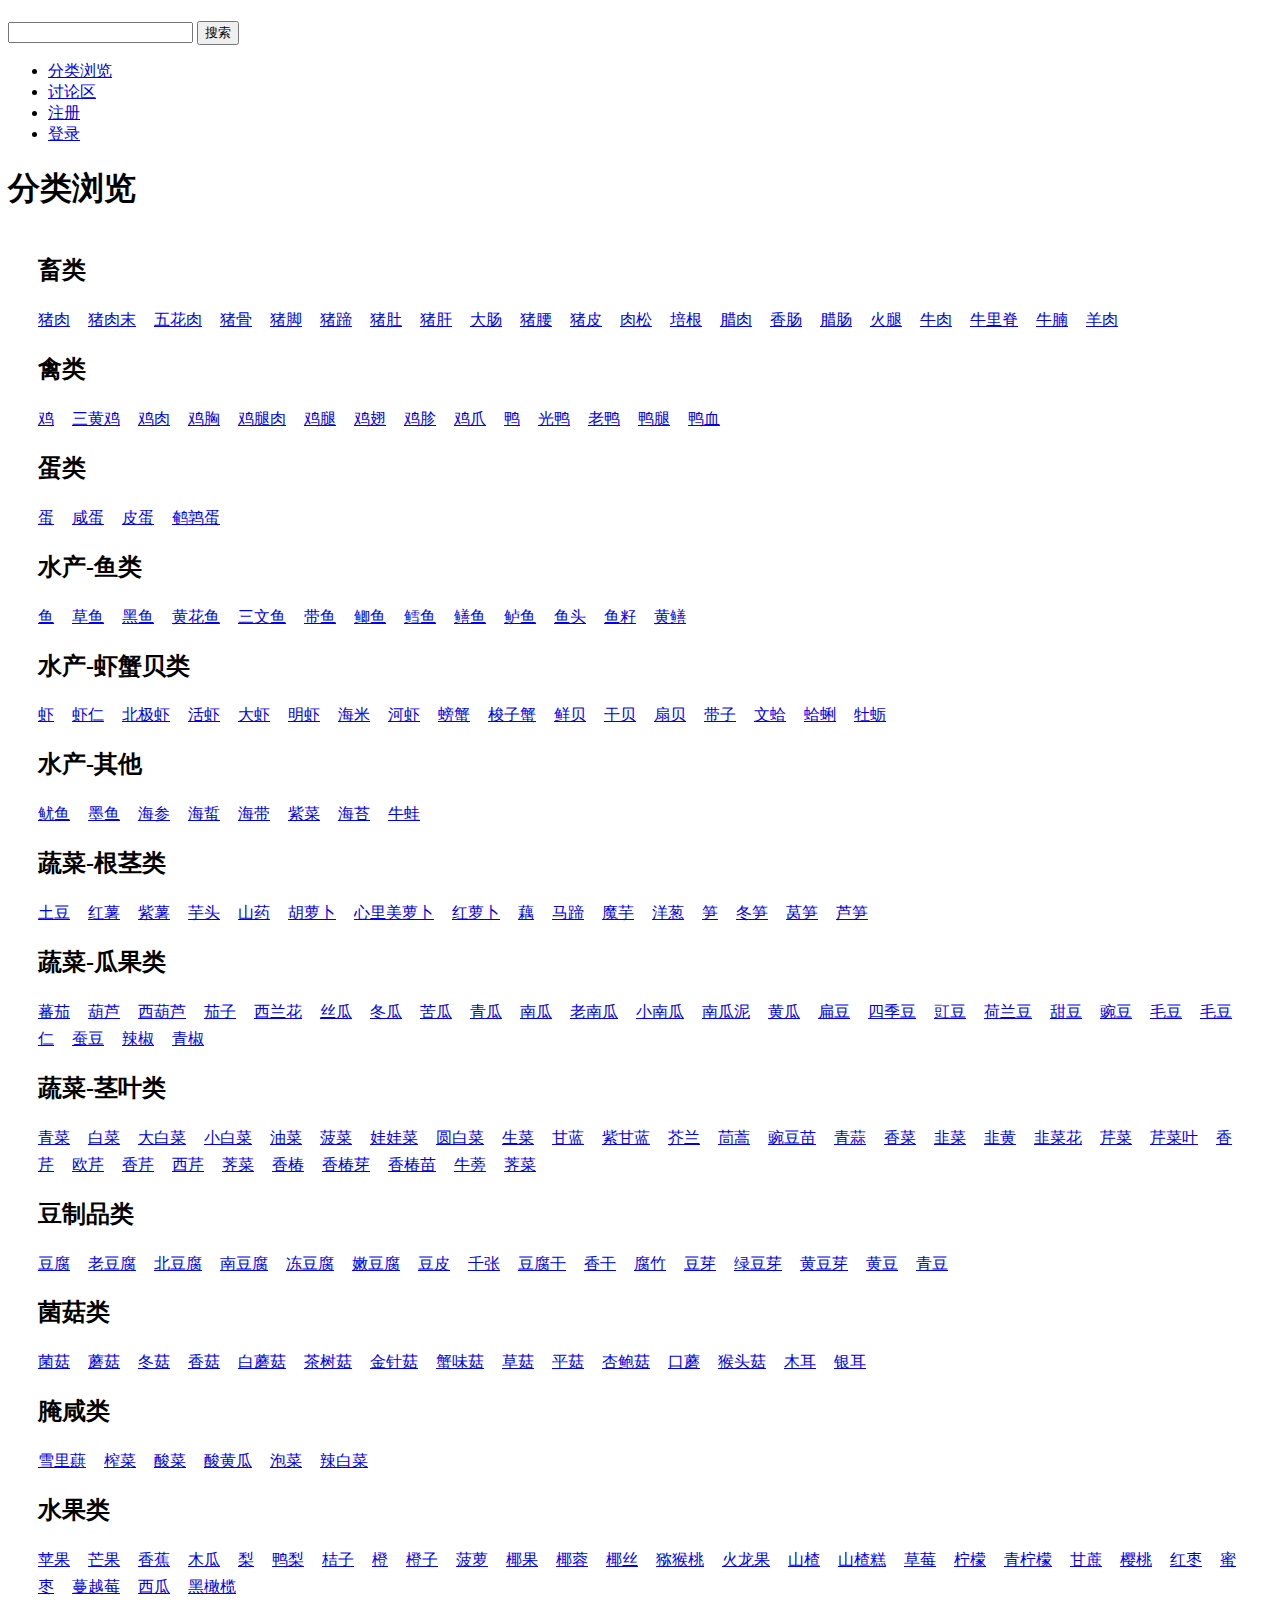
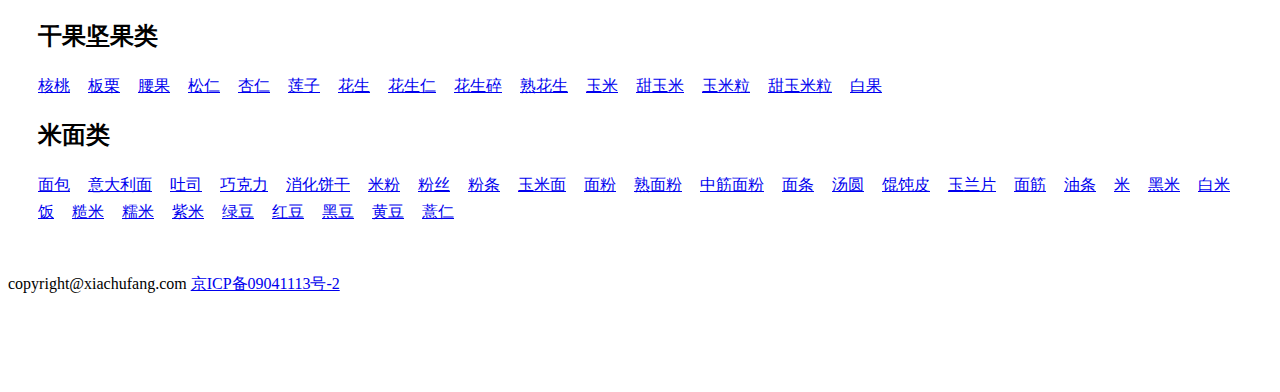
<file: trunk/donglinhao/cat.html>
<!doctype html>
<head>
<meta http-equiv="content-type" content="text/html; charset=UTF-8">
<link href="http://www.xiachufang.com/css/~Ti_GA~v.css" rel="stylesheet" type="text/css">
<script src="http://www.xiachufang.com/js/~yjuAQ~jquery.js"></script>
<script src="http://www.xiachufang.com/js/~yjuCw~v.js"></script>
<title>
分类浏览(下厨房)
</title>

<style>
#category-home{
padding:22px 30px;
}
#category-home a{
margin-right:14px;
}
</style>

</head>

<body>


<div id="header"> 

<a href="/">
<h1 id="logo"></h1>
</a>
<form action="/search/" method="get">
<input type="text" name="keyword" title="找菜谱" id="nav-keyword">
<input type="submit" value="搜索" class="submit"/>
<input type="hidden" name="cat" value="1001"/>
<script>title_value_tip($("#nav-keyword"));</script>
</form>

<ul class="nav">
<li><a href="/category/" >分类浏览</a></li>

<li><a href="/droom/" >讨论区</a></li>
<li><a href="/auth/apply/" >注册</a></li>
<li><a href="/auth/login/" >登录</a></li>
</ul>


</div>
<div id="maincontent"> 

<div id="mainblock" > 

<h1 class="title-head">分类浏览</h1>
<div id="category-home">

<h2 style="margin-top:0" class="sub-title-b">

畜类</h2>
<div class="cl">
<div class="color-gray c6-link" style="line-height:27px">
<a href="/category/731/" >猪肉</a>

 <a href="/category/792/" >猪肉末</a>
 <a href="/category/1304/" >五花肉</a>
 <a href="/category/883/" >猪骨</a>
 <a href="/category/1011/" >猪脚</a>

 <a href="/category/423/" >猪蹄</a>
 <a href="/category/735/" >猪肚</a>
 <a href="/category/733/" >猪肝</a>
 <a href="/category/1387/" >大肠</a>
 <a href="/category/865/" >猪腰</a>
 <a href="/category/898/" >猪皮</a>

 <a href="/category/975/" >肉松</a>
 <a href="/category/1437/" >培根</a>
 <a href="/category/997/" >腊肉</a>
 <a href="/category/324/" >香肠</a>
 <a href="/category/1004/" >腊肠</a>
 <a href="/category/671/" >火腿</a>

<a href="/category/1445/" >牛肉</a>

 <a href="/category/1148/" >牛里脊</a>
 <a href="/category/612/" >牛腩</a>
<a href="/category/674/" >羊肉</a>




 </div>

</div>

<h2 class="sub-title-b">
禽类</h2>
<div class="cl">
<div class="color-gray c6-link" style="line-height:27px">
<a href="/category/104/" >鸡</a>

 <a href="/category/278/" >三黄鸡</a>
 <a href="/category/1136/" >鸡肉</a>
 <a href="/category/1234/" >鸡胸</a>

 <a href="/category/3/" >鸡腿肉</a>
 <a href="/category/1509/" >鸡腿</a>
 <a href="/category/1261/" >鸡翅</a>
 <a href="/category/1227/" >鸡胗</a>
 <a href="/category/1337/" >鸡爪</a>
<a href="/category/275/" >鸭</a>

 <a href="/category/1241/" >光鸭</a>
 <a href="/category/115/" >老鸭</a>
 <a href="/category/1190/" >鸭腿</a>
 <a href="/category/533/" >鸭血</a>


 </div>

</div>

<h2 class="sub-title-b">
蛋类</h2>
<div class="cl">
<div class="color-gray c6-link" style="line-height:27px">
<a href="/category/704/" >蛋</a>

 <a href="/category/441/" >咸蛋</a>
 <a href="/category/689/" >皮蛋</a>
 <a href="/category/292/" >鹌鹑蛋</a>

 </div>
</div>

<h2 class="sub-title-b">
水产-鱼类</h2>
<div class="cl">
<div class="color-gray c6-link" style="line-height:27px">
<a href="/category/957/" >鱼</a>

 <a href="/category/179/" >草鱼</a>
 <a href="/category/821/" >黑鱼</a>

 <a href="/category/426/" >黄花鱼</a>
 <a href="/category/50/" >三文鱼</a>
 <a href="/category/1003/" >带鱼</a>
 <a href="/category/1491/" >鲫鱼</a>
 <a href="/category/1072/" >鳕鱼</a>
 <a href="/category/615/" >鳝鱼</a>

 <a href="/category/696/" >鲈鱼</a>
 <a href="/category/523/" >鱼头</a>
 <a href="/category/427/" >鱼籽</a>
<a href="/category/1336/" >黄鳝</a>


 </div>
</div>

<h2 class="sub-title-b">
水产-虾蟹贝类</h2>
<div class="cl">
<div class="color-gray c6-link" style="line-height:27px">
<a href="/category/469/" >虾</a>

 <a href="/category/826/" >虾仁</a>
 <a href="/category/1002/" >北极虾</a>
 <a href="/category/305/" >活虾</a>

 <a href="/category/1040/" >大虾</a>
 <a href="/category/1191/" >明虾</a>
 <a href="/category/875/" >海米</a>
 <a href="/category/76/" >河虾</a>
<a href="/category/1183/" >螃蟹</a>

 <a href="/category/953/" >梭子蟹</a>

<a href="/category/1476/" >鲜贝</a>

 <a href="/category/176/" >干贝</a>
 <a href="/category/1488/" >扇贝</a>
 <a href="/category/588/" >带子</a>
 <a href="/category/655/" >文蛤</a>
 <a href="/category/241/" >蛤蜊</a>

 <a href="/category/330/" >牡蛎</a>
 </div>
</div>

<h2 class="sub-title-b">
水产-其他</h2>
<div class="cl">
<div class="color-gray c6-link" style="line-height:27px">
<a href="/category/125/" >鱿鱼</a>


<a href="/category/1407/" >墨鱼</a>




<a href="/category/1495/" >海参</a>

<a href="/category/120/" >海蜇</a>

<a href="/category/49/" >海带</a>


<a href="/category/264/" >紫菜</a>

<a href="/category/1543/" >海苔</a>


<a href="/category/605/" >牛蛙</a>




 </div>
</div>

<h2 class="sub-title-b">
蔬菜-根茎类</h2>

<div class="cl">
<div class="color-gray c6-link" style="line-height:27px">
<a href="/category/206/" >土豆</a>

<a href="/category/747/" >红薯</a>

<a href="/category/632/" >紫薯</a>


<a href="/category/886/" >芋头</a>

<a href="/category/524/" >山药</a>



<a href="/category/1137/" >胡萝卜</a>


<a href="/category/917/" >心里美萝卜</a>



<a href="/category/1210/" >红萝卜</a>



<a href="/category/503/" >藕</a>

<a href="/category/692/" >马蹄</a>

<a href="/category/117/" >魔芋</a>

<a href="/category/1001/" >洋葱</a>

<a href="/category/534/" >笋</a>

 <a href="/category/141/" >冬笋</a>

 <a href="/category/766/" >莴笋</a>
 <a href="/category/364/" >芦笋</a>
 </div>
</div>

<h2 class="sub-title-b">
蔬菜-瓜果类</h2>
<div class="cl">
<div class="color-gray c6-link" style="line-height:27px">
<a href="/category/986/" >蕃茄</a>

<a href="/category/946/" >葫芦</a>

 <a href="/category/790/" >西葫芦</a>

<a href="/category/178/" >茄子</a>




<a href="/category/787/" >西兰花</a>



<a href="/category/454/" >丝瓜</a>

<a href="/category/151/" >冬瓜</a>

<a href="/category/155/" >苦瓜</a>

<a href="/category/1166/" >青瓜</a>

<a href="/category/455/" >南瓜</a>

 <a href="/category/1366/" >老南瓜</a>
 <a href="/category/407/" >小南瓜</a>
 <a href="/category/1455/" >南瓜泥</a>
<a href="/category/1364/" >黄瓜</a>






<a href="/category/214/" >扁豆</a>


<a href="/category/1063/" >四季豆</a>

<a href="/category/1215/" >豇豆</a>

<a href="/category/1370/" >荷兰豆</a>

<a href="/category/764/" >甜豆</a>

<a href="/category/935/" >豌豆</a>





<a href="/category/819/" >毛豆</a>

 <a href="/category/490/" >毛豆仁</a>

<a href="/category/1209/" >蚕豆</a>





<a href="/category/1158/" >辣椒</a>

 <a href="/category/662/" >青椒</a>







 </div>
</div>

<h2 class="sub-title-b">
蔬菜-茎叶类</h2>
<div class="cl">
<div class="color-gray c6-link" style="line-height:27px">
<a href="/category/1138/" >青菜</a>



<a href="/category/1105/" >白菜</a>

 <a href="/category/1074/" >大白菜</a>
 <a href="/category/527/" >小白菜</a>
<a href="/category/666/" >油菜</a>

<a href="/category/211/" >菠菜</a>


<a href="/category/1176/" >娃娃菜</a>

<a href="/category/622/" >圆白菜</a>

<a href="/category/1355/" >生菜</a>


<a href="/category/306/" >甘蓝</a>

 <a href="/category/435/" >紫甘蓝</a>
<a href="/category/121/" >芥兰</a>


<a href="/category/981/" >茼蒿</a>

<a href="/category/328/" >豌豆苗</a>


<a href="/category/1295/" >青蒜</a>


<a href="/category/2028/" >香菜</a>

<a href="/category/918/" >韭菜</a>

 <a href="/category/188/" >韭黄</a>
 <a href="/category/779/" >韭菜花</a>



<a href="/category/725/" >芹菜</a>

 <a href="/category/70/" >芹菜叶</a>
 <a href="/category/159/" >香芹</a>

 <a href="/category/982/" >欧芹</a>
 <a href="/category/159/" >香芹</a>
 <a href="/category/1107/" >西芹</a>


<a href="/category/894/" >荠菜</a>




<a href="/category/1230/" >香椿</a>

 <a href="/category/817/" >香椿芽</a>
 <a href="/category/646/" >香椿苗</a>
<a href="/category/132/" >牛蒡</a>






























<a href="/category/894/" >荠菜</a>





 </div>

</div>

<h2 class="sub-title-b">
豆制品类</h2>
<div class="cl">
<div class="color-gray c6-link" style="line-height:27px">
<a href="/category/80/" >豆腐</a>

 <a href="/category/20/" >老豆腐</a>
 <a href="/category/1296/" >北豆腐</a>
 <a href="/category/538/" >南豆腐</a>

 <a href="/category/922/" >冻豆腐</a>
 <a href="/category/1009/" >嫩豆腐</a>
<a href="/category/63/" >豆皮</a>

<a href="/category/730/" >千张</a>

<a href="/category/740/" >豆腐干</a>

 <a href="/category/1405/" >香干</a>




<a href="/category/947/" >腐竹</a>



<a href="/category/1478/" >豆芽</a>

 <a href="/category/919/" >绿豆芽</a>
 <a href="/category/906/" >黄豆芽</a>

<a href="/category/280/" >黄豆</a>


<a href="/category/92/" >青豆</a>



 </div>
</div>

<h2 class="sub-title-b">
菌菇类</h2>
<div class="cl">

<div class="color-gray c6-link" style="line-height:27px">
<a href="/category/1232/" >菌菇</a>

 <a href="/category/881/" >蘑菇</a>
 <a href="/category/841/" >冬菇</a>
 <a href="/category/468/" >香菇</a>
 <a href="/category/691/" >白蘑菇</a>
 <a href="/category/416/" >茶树菇</a>

 <a href="/category/998/" >金针菇</a>
 <a href="/category/1461/" >蟹味菇</a>
 <a href="/category/1229/" >草菇</a>
 <a href="/category/175/" >平菇</a>
 <a href="/category/443/" >杏鲍菇</a>
 <a href="/category/772/" >口蘑</a>

 <a href="/category/1109/" >猴头菇</a>
<a href="/category/1383/" >木耳</a>

 <a href="/category/1389/" >银耳</a>

 </div>
</div>

<h2 class="sub-title-b">
腌咸类</h2>

<div class="cl">
<div class="color-gray c6-link" style="line-height:27px">





<a href="/category/431/" >雪里蕻</a>


<a href="/category/940/" >榨菜</a>




<a href="/category/1150/" >酸菜</a>


<a href="/category/1132/" >酸黄瓜</a>


<a href="/category/653/" >泡菜</a>

<a href="/category/1049/" >辣白菜</a>













 </div>
</div>

<h2 class="sub-title-b">
水果类</h2>

<div class="cl">
<div class="color-gray c6-link" style="line-height:27px">
<a href="/category/831/" >苹果</a>

<a href="/category/1266/" >芒果</a>



<a href="/category/937/" >香蕉</a>

<a href="/category/1195/" >木瓜</a>


<a href="/category/1423/" >梨</a>

 <a href="/category/842/" >鸭梨</a>
<a href="/category/1075/" >桔子</a>

<a href="/category/1082/" >橙</a>

 <a href="/category/1505/" >橙子</a>

<a href="/category/1036/" >菠萝</a>

<a href="/category/494/" >椰果</a>

 <a href="/category/113/" >椰蓉</a>
 <a href="/category/1398/" >椰丝</a>



<a href="/category/1098/" >猕猴桃</a>

<a href="/category/1280/" >火龙果</a>


<a href="/category/471/" >山楂</a>

 <a href="/category/910/" >山楂糕</a>



<a href="/category/1128/" >草莓</a>



<a href="/category/1299/" >柠檬</a>

 <a href="/category/1517/" >青柠檬</a>
<a href="/category/822/" >甘蔗</a>


<a href="/category/1311/" >樱桃</a>



 <a href="/category/577/" >红枣</a>
 <a href="/category/756/" >蜜枣</a>

<a href="/category/688/" >蔓越莓</a>

<a href="/category/1101/" >西瓜</a>





<a href="/category/761/" >黑橄榄</a>











 </div>
</div>

<h2 class="sub-title-b">
干果坚果类</h2>
<div class="cl">
<div class="color-gray c6-link" style="line-height:27px">


<a href="/category/1419/" >核桃</a>

<a href="/category/235/" >板栗</a>


<a href="/category/769/" >腰果</a>

<a href="/category/8/" >松仁</a>

<a href="/category/300/" >杏仁</a>


<a href="/category/1020/" >莲子</a>

<a href="/category/1065/" >花生</a>

 <a href="/category/810/" >花生仁</a>
 <a href="/category/240/" >花生碎</a>
 <a href="/category/225/" >熟花生</a>









<a href="/category/208/" >玉米</a>

 <a href="/category/638/" >甜玉米</a>
 <a href="/category/1014/" >玉米粒</a>

 <a href="/category/338/" >甜玉米粒</a>


<a href="/category/485/" >白果</a>



 </div>
</div>

<h2 class="sub-title-b">
米面类</h2>

<div class="cl">
<div class="color-gray c6-link" style="line-height:27px">
<a href="/category/1385/" >面包</a>

<a href="/category/559/" >意大利面</a>








<a href="/category/1115/" >吐司</a>


<a href="/category/1031/" >巧克力</a>




 <a href="/category/816/" >消化饼干</a>
<a href="/category/35/" >米粉</a>


<a href="/category/648/" >粉丝</a>

<a href="/category/1283/" >粉条</a>






<a href="/category/1090/" >玉米面</a>




<a href="/category/727/" >面粉</a>

 <a href="/category/194/" >熟面粉</a>
 <a href="/category/702/" >中筋面粉</a>

<a href="/category/1025/" >面条</a>

<a href="/category/950/" >汤圆</a>


<a href="/category/1083/" >馄饨皮</a>



<a href="/category/93/" >玉兰片</a>

<a href="/category/33/" >面筋</a>







<a href="/category/498/" >油条</a>












<a href="/category/1293/" >米</a>


<a href="/category/350/" >黑米</a>

<a href="/category/512/" >白米饭</a>

<a href="/category/1485/" >糙米</a>


<a href="/category/846/" >糯米</a>



<a href="/category/90/" >紫米</a>


<a href="/category/98/" >绿豆</a>

<a href="/category/234/" >红豆</a>


 <a href="/category/134/" >黑豆</a>
 <a href="/category/280/" >黄豆</a>



<a href="/category/1363/" >薏仁</a>










 </div>
</div>
</div>

<div class="cl" style="margin-top:25px;margin-bottom:96px; clear:both;"> 
<div class="gray-link gray-desc" style="line-height:150%">
 copyright@xiachufang.com <a href=" http://www.miibeian.gov.cn">京ICP备09041113号-2</a>
</div>

</div>
</div>
<div id="sidebarblock"> 

</div>
</div>
</body>
</file>
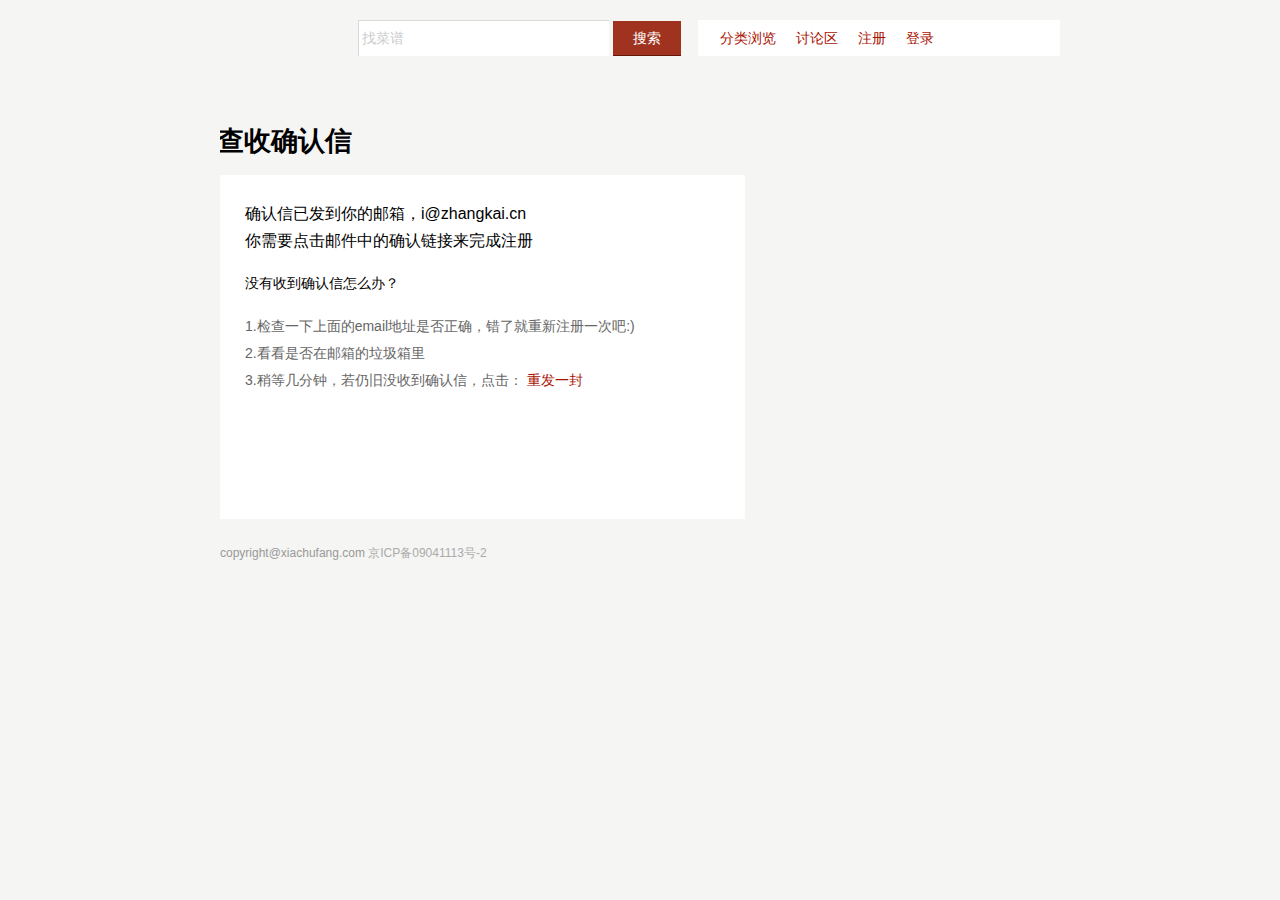
<file: trunk/donglinhao/xiachufangReg.html>
<!doctype html>
<head>
<meta http-equiv="content-type" content="text/html; charset=UTF-8">
<link href="css/tiga-v.css" rel="stylesheet" type="text/css">
<script src="js/jquery.js"></script>
<script src="js/yv.js"></script>
<title>下厨房</title>

<style>
p {
margin-bottom:16px;
}
a {
color: #aa1100;
text-decoration: none;
}
a:hover {
color: #fff;
background-color:#aa1100;
text-decoration: none;
}
</style>

</head>

<body>


<div id="header"> 

<a href="/">
<h1 id="logo"></h1>
</a>
<form action="/search/" method="get">
<input type="text" name="keyword" title="找菜谱" id="nav-keyword">
<input type="submit" value="搜索" class="submit"/>
<input type="hidden" name="cat" value="1001"/>
<script>title_value_tip($("#nav-keyword"));</script>
</form>

<ul class="nav">
<li><a href="/category/" >分类浏览</a></li>

<li><a href="/droom/" >讨论区</a></li>
<li><a href="/auth/apply/" >注册</a></li>
<li><a href="/auth/login/" >登录</a></li>
</ul>


</div>
<div id="maincontent"> 

<div id="mainblock" > 
<h1 class="page-title">查收确认信</h1>
<div class="page-short-body cl">
<div style="text-align:left;line-height:27px;font-size:16px;margin-top: 20px 0 50px;">
<p>确认信已发到你的邮箱，i@zhangkai.cn

<br />
你需要点击邮件中的确认链接来完成注册
</p>
</div>
<p>没有收到确认信怎么办？</p>
<div class="color-gray" style="margin-bottom:100px;" >
<p>1.检查一下上面的email地址是否正确，错了就重新注册一次吧:)<br />
2.看看是否在邮箱的垃圾箱里<br />
3.稍等几分钟，若仍旧没收到确认信，点击： <a href="/auth/resend_activation/i@zhangkai.cn">重发一封</a><br />
</p>
</div>
</div>

<div class="cl" style="margin-top:25px;margin-bottom:96px; clear:both;"> 
<div class="gray-link gray-desc" style="line-height:150%">
 copyright@xiachufang.com <a href=" http://www.miibeian.gov.cn">京ICP备09041113号-2</a>
</div>

</div>
</div>
<div id="sidebarblock"> 

</div>
</div>
</body>
</file>
<file: trunk/donglinhao/css/tiga-v.css>
.tr{text-align:right}.menu{border-bottom:2px solid #ebe8df;margin-top:0;height:23px;margin-left:130px;padding:4px 0 0}.menu a{border-right:1px dotted #C3C3AC;padding:0 25px;float:left;line-height:16px;list-style-image:none;list-style-position:outside;list-style-type:none;color:#640712;margin:5px 0}.foot_right_a a{color:#308330;margin:0 4px}body{margin:0;padding:0;border:0;height:100%;max-height:100%}#framecontent{position:absolute;top:0;bottom:0;left:0;width:130px;height:100%;overflow:hidden;background:none repeat scroll 0 0 #F5F5F3}.left_nav_a a{background-position:0 732px;display:block}.left_nav_a a:hover{background-position:-29px 732px}.left_nav_a .a1{background-position:0 697px}.left_nav_a .a1:hover{background-position:-29px 697px}.left_nav_a .a2{background-position:0 665px}.left_nav_a .a2:hover{background-position:-29px 665px}.left_nav_a .a3{background-position:0 632px}.left_nav_a .a3:hover{background-position:-29px 632px}.left_nav_a .a4{background-position:0 599px}.left_nav_a .a4:hover{background-position:-29px 599px}.left_nav_a a span{border:1px #DDD solid;border-left:0;border-top:0;color:#777;background:#F5F5F3;display:block;padding:10px 0 8px;border-right:0;margin-left:29px}.leftbar{margin-left:12px}body{background:#F5F5F3}#sidebarblock{width:285px;float:left;margin-top:73px}#framecontent{position:static;height:200px;overflow:hidden;width:840px;margin:0 auto}#maincontent{position:static;width:840px;margin:0 auto;overflow:none}#mainblock{margin:0 29px 0 0;width:525px;overflow:hidden;float:left}#header{margin:0;position:relative}#header{height:40px;margin:20px auto;width:840px}h1#logo{position:static;margin:0}h1#logo{width:108px;height:36px;display:block;float:left;background:url(http://xiachufang.com/pic/logo.png) no-repeat}#header form{padding-left:30px;float:left}#header form #nav-keyword{width:244px;padding:0 3px;height:35px;line-height:35px;border:solid 1px #D9D9D9;border-bottom:0;border-right:0;background:#FFF}#header form .submit{width:68px;height:35px;color:#FFF;margin-left:5px;border:0;margin:0;padding:0;outline:0;background:#A0331F;border-bottom:solid 1px #66170A;cursor:pointer}#header .nav{float:right;background:#FFF;height:36px;width:345px;line-height:36px;padding:0 5px 0 12px}#header .nav li{float:left;padding:0 10px}#header .nav .noti-n{background:#aa2105;color:#fff;font-family:Verdana;padding:3px 6px;font-size:12px;margin-top:-1px}#header .nav li.last{padding:3px 0 0 0;float:right}#header .nav li.last a:hover{background:transparent}#header .setting{position:absolute;top:37px;right:0;background:#FFF;width:120px;padding:8px 0;border-bottom:solid 1px #DADADA;visibility:hidden}#header .setting li{height:30px;text-align:center;line-height:30px}form#search-cook{padding:40px 0 15px}#sidebarblock form#search-cook{padding:15px 15px 0}form#search-cook #nav-nickname{border:solid 1px #E1E1E1;height:27px;line-height:27px;width:160px;padding:5px}form#search-cook p{line-height:50px;height:50px}form#search-cook .red-link{height:37px;width:78px}#the-cooks{padding:10px}#the-cooks .friend{padding-bottom:10px;margin-top:10px;border-bottom:solid 1px #e1e1e1}#the-cooks .height-30{margin:5px 0 0;text-align:center}#search-main{background:#fff;padding:15px}#search-main .friend-list{height:60px;margin-bottom:50px}#search-main .sub-title{margin:10px 0}#search-main h1 a{font-size:12px;margin-left:12px}#search-main .friend{float:left;width:165px}.color-f{color:#fff}
input,pre,body,button,select,textarea{font:14px/1 Tahoma,Geneva,sans-serif}body,img,a,div,span,h1,h2,h3,h4,h5,h6,hr,p,blockquote,dl,dt,dd,ul,ol,li,pre,form,fieldset,legend,button,textarea,th,td,tr,input{margin:0;padding:0}h1,h2,h3,h4,h5,h6,p{font-size:100%;font-weight:normal;line-height:27px}h1,h2{font-weight:bold}code{font-family:courier new,courier,monospace}small{font-size:12px}a{text-decoration:none}a:hover{text-decoration:none}sup{vertical-align:text-top}sub{vertical-align:text-bottom}textarea{overflow:auto}input,button,select,textarea{font-size:14px;line-height:22px}div{cursor:default}a div,a p{cursor:pointer}pre{line-height:22px;word-wrap:break-word;overflow:hidden;word-break:break-all;white-space:pre-wrap;white-space:-moz-pre-wrap;*white-space:pre;*word-wrap:break-word}table{border-collapse:collapse;border-spacing:0;border:0}.table td,.table th{padding:6px;border-bottom:1px solid #eee}.table th{border-bottom:1px solid #eee}.table{margin:auto;border:1px solid #f3f3f3}fieldset,img{border:0}address,caption,cite,code,dfn,em,strong,var{font-style:normal;font-weight:normal}ul{list-style:none}caption,th{text-align:left}q:before,q:after{content:''}.c{clear:both;margin:0!important;padding:0!important;height:0;font-size:0;line-height:0;display:block}.cl:after{clear:both;content:' ';display:block;font-size:0;line-height:0;visibility:hidden;width:0;height:0}* html .cl{height:0}.cl{display:block}
.red-link{background:#AF2F15;color:#fff;padding:8px 15px;margin:auto;border:0 none}.red-button{display:inline-block;margin:0;border:1px solid #AA2105;font-family:Tahoma,Geneva,sans-serif;font-size:14px;line-height:22px;text-decoration:none;font-weight:normal;color:#fff;cursor:pointer;padding:3px 32px;background:url(/pic/xcf.png) repeat 0 490px;background-color:#AA2105;height:30px}.page-title{font-size:27px;margin-left:-3px;margin-bottom:20px;margin-top:48px}.page-short-body{background:none repeat scroll 0 0 #fff;padding:25px;line-height:27px}a{cursor:pointer;color:#aa2105;text-decoration:none}a:hover{color:#fff;background:#aa2105;text-decoration:none}a img{border-width:0}.dh-red:hover,.dh-red{display:inline-block;height:14px;width:14px;vertical-align:1px;background:url(/pic/xcf.png) repeat scroll 0 427px transparent}.dh-gray,.dh-gray:hover{background:url(/pic/xcf.png) repeat scroll 0 414px transparent}.dhz-red,.dhz-red:hover{float:left;width:65px;height:22px;background:url(/pic/zan.png) repeat scroll 0 0 transparent}.dhz-gray,.dhz-gray:hover{background:url(/pic/zan.png) repeat scroll 0 22px transparent}.gray-text{color:#999;font-size:12px}.title-recipe-name,.title-people-name,.title-head{font-size:27px;margin-bottom:15px;margin-top:30px}.sub-title{font-size:16px;color:#999;margin-bottom:8px;margin-top:35px}.sub-title2{font-size:16px;color:#999;margin-bottom:8px}.sub-title-b{font-size:16px;margin-bottom:8px;margin-top:35px}ul{list-style-type:none;margin:0;padding:0}.topic-reply .user-face{float:left;overflow:hidden;position:absolute;*position:static}.topic-reply li .reply-doc{float:left;margin:0 0 27px 75px;*margin:0 0 27px 27px}.topic-reply li .reply-doc h4{height:22px;line-height:22px;margin:0 0 4px 4px}.topic-reply li .reply-doc p{overflow:hidden;word-wrap:break-word;line-height:150%}.recipe-stats{padding-right:12px;color:#999}.recipe-stats-sep{border-right:1px dotted #999;margin-right:12px}.recipe-star-block,.recipe-stats-block{font-size:12px;margin-top:10px}.recipe-star-block{line-height:18px}.recipe-star-n{margin-left:12px;font-size:16px;font-family:Verdana;color:#AF2F15}.dish-block{width:639px;margin-top:20px}.dish-item{width:160px;float:left;margin-right:22px}.dish-pic{width:160px;height:160px}.pager{line-height:150%;text-align:center}.pager a,.pager span{line-height:27px;margin:1px 3px;padding:2px 5px;text-decoration:none}.pager .now{background:none repeat scroll 0 0 #aa2105;color:#FFF}.bar a{padding:10px}.bar{margin-bottom:15px}.current{padding:10px}pre{line-height:27px;word-wrap:break-word;overflow:hidden;word-break:break-all;white-space:pre-wrap;white-space:-moz-pre-wrap;*white-space:pre;*word-wrap:break-word}.left_nav_a a:hover,.left_nav_a a,.star0,.star5,.star10,.star15,.star20,.star25,.star30,.star35,.star40,.star45,.star50{background:url(/pic/xcf.png) transparent}.star0,.star5,.star10,.star15,.star20,.star25,.star30,.star35,.star40,.star45,.star50{margin-top:-3px;vertical-align:3px;display:inline-block;width:80px;height:17px}.star50{background-position:0 390px}.star45{background-position:0 373px}.star40{background-position:0 356px}.star35{background-position:0 339px}.star30{background-position:0 322px}.star25{background-position:0 305px}.star20{background-position:0 288px}.star15{background-position:0 271px}.star10{background-position:0 254px}.star5{background-position:0 237px}.star0{background-position:0 220px}#topic{padding:20px;background:none repeat scroll 0 0 #fff;line-height:150%;margin-bottom:20px}#topic-home,#category-home{padding:25px 20px;background:none repeat scroll 0 0 #fff;line-height:150%;margin-bottom:20px}#comments{padding:1px 20px;background:none repeat scroll 0 0 #fff;line-height:150%}.gray-desc{font-size:12px;color:#999}.c6-link a,.c6-link a:visited{color:#666}.c6-link a:hover{background:#666;color:#fff}.gray-link a,.gray-link a:visited{font-size:12px;text-decoration:none;color:#aaa}.gray-link a:hover{color:#fff;background:#aaa;text-decoration:none}.color_red,.color-red{color:red}.color_gray,.color-gray{color:#666}.color-lgray{color:#999}.color-green{color:#060}.color-orange{color:#e77200}.color-black{color:#000}.bg-color{background-color:#F5F5F3}.recipe_new:hover,.recipe_new,.recipe_out,.recipe_out:hover{color:#777;font-size:12px;padding-left:20px;margin-right:7px;margin-left:9px;background:url(/pic/add.gif) no-repeat scroll 0 70%}.recipe_out:hover,.recipe_out{background:url(/pic/logout.gif) no-repeat scroll 0 70%}.Err{display:none;margin-top:5px;font-size:12px;color:red}.popwin{visibility:hidden;position:fixed;background:#fff}.popwin_bg{opacity:.7;filter:alpha(opacity=70);position:fixed;background:#000}.popwin,.popwin_bg{_position:absolute;_top:expression(eval(document.documentElement.scrollTop+(document.documentElement.clientHeight-this.offsetHeight)*.45))!important}.popwin form{padding:0;margin:0;border:1px solid #fff}.rm,.popwin_close{font-family:"Comic Sans MS",Arial}.popwin_close{text-decoration:none;position:absolute;right:2px;top:4px;z-index:1;padding:0 3px;color:#fff;padding-top:8px;_padding-top:5px;font-family:Verdana;font-size:12px}.popwin_close:hover{background:transparent}.Ph2{color:#580;margin-top:-12px}#popwin_loading{background:url(/pic/gif/wait.gif) no-repeat 100% 50%;padding-right:24px;font-size:16px}.noti-item{padding:12px 0;border-bottom:1px #ddd solid}.color-white{color:#fff}.bg-white{background:#fff}.recipe-info-block{padding:1px 20px}.recipe-info{padding:20px 0 0 0}.ll{float:left}.rr{float:right}.hide{display:none}.recipe-collect-block{margin-top:24px;margin-left:150px;*padding:10px;*margin-top:10px}.recipe-ing{background:#fff;width:100%}.recipe-ing td{padding:10px;width:50%}.recipe-ing span{font-size:12px;margin-left:10px;color:#999}.recipe-ing,.recipe-ing td{border:1px solid #eee}.recipe-steps{line-height:27px;padding:0 20px 0 24px}.recipe-tips{padding:0 0 45px 0}.recipe-dish{margin-top:35px;margin-bottom:26px}.recipe-cat-item{float:left;width:40%;margin-left:22px;background:#fff;font-size:14px}.recipe-list-item{background:#fff;margin-bottom:15px}.recipe-list-pic{float:left;margin-right:15px;width:140px;height:106px}.recipe-list-info{color:#999;margin:0 5px 0 15px;height:106px;overflow:hidden}.recipe-list-title{font-size:14px;color:#bf5944;padding-top:8px}.recipe-list-ing{line-height:18px;font-size:12px;margin-top:3px}.recipe-list-author{font-size:12px;margin-top:8px}.recipe-list-popwin{border:3px solid #eee;padding:15px}.recipe-list-popwin div,.recipe-list-popwin img{cursor:pointer}.s-list-block{padding:15px 25px 25px 25px}.s-list-item{padding:12px 0;border-bottom:1px #ddd dotted;height:12px}.more-link{font-size:12px;margin-left:15px}label.error,span.error{color:red;font-size:12px;margin-left:10px}.height-30{height:30px;line-height:30px}.height-20{height:20px;line-height:20px}.friend-actions{padding:15px 10px;font-size:12px}.friend-actions h3{height:24px;line-height:24px;background:url(/pic/title_line.gif) repeat-x 0 -2px;margin-bottom:5px}.friend-actions h3 span{background:#FFF;padding:0 4px;margin-left:20px}.friend-actions h3 span em{background:#eee;padding:0 4px}.friend-actions .list{margin-bottom:24px}.friend-actions .list .left{float:left}.friend-actions .list .right{float:left;margin-left:10px;width:105px}.friend-actions .list .dish-pic{width:140px;height:auto}.friend-actions .bottom{height:25px;line-height:25px;text-align:center}.friend-actions .bottom .gray-desc{padding:0 10px}#friend-home{background:#FFF;line-height:150%;margin-bottom:20px;padding:20px 12px}.action-day .left{float:left;width:48px;height:48px;background:#F0F0F0;text-align:center}.action-day .left .month{height:20px;line-height:20px;font-size:12px}.action-day .left .day{height:28px;line-height:28px;font-size:24px}.action-day .left em.day{height:48px;line-height:48px;font-size:16px}.action-day .right{float:left;margin:0 0 40px 10px;width:440px}.action-day .right .pic{height:auto}.action-day .right li{float:left;margin:0 8px 10px 0;text-align:center;width:140px}.action-day .right li.last{margin-right:0}.action-day .right li.c{height:10px}a.concern{padding:2px 5px;border:solid 1px #e1e1e1;color:#BBB}a.concern:hover{border-color:#E1E1E1;background:#AA2105;color:#FFF}a.cancel-concern{border:solid 1px transparent;color:#BBB}a.cancel-concern:hover{color:#FFF}.friend{padding-bottom:34px;position:relative;min-height:51px}.friend .left{position:absolute;left:0;top:0;width:60px;padding-right:20px}.friend .right{padding-left:80px}.friend .right h3{line-height:20px;height:20px;padding-bottom:5px;position:relative}.friend .right h3 .gray-desc{position:absolute;right:0;top:0}.friend a.concern,.friend a.cancel-concern{position:absolute;right:0;top:0;font-size:12px}a.share-sina:link,a.share-sina:visited{background:url("/pic/share.png") no-repeat scroll 0 0 transparent}a.share-douban:link,a.share-douban:visited{background:url("/pic/share.png") no-repeat scroll -24px 0 transparent}a.share-fanfou:link,a.share-fanfou:visited{background:url("/pic/share.png") no-repeat scroll -48px 0 transparent}a.share-kaixin:link,a.share-kaixin:visited{background:url("/pic/share.png") no-repeat scroll -72px 0 transparent}a.share-qzone:link,a.share-qzone:visited{background:url("/pic/share.png") no-repeat scroll -96px 0 transparent}.sharing a{float:left;height:30px;line-height:20em;margin:0 6px 0 0;overflow:hidden;width:24px;outline:0}#account_weekly label{margin-left:20px}#account_weekly button{margin-top:20px}.pv-stats{padding:25px}.pv-stats div{margin-bottom:15px}.pv-stats span{font-size:30px}
</file>
